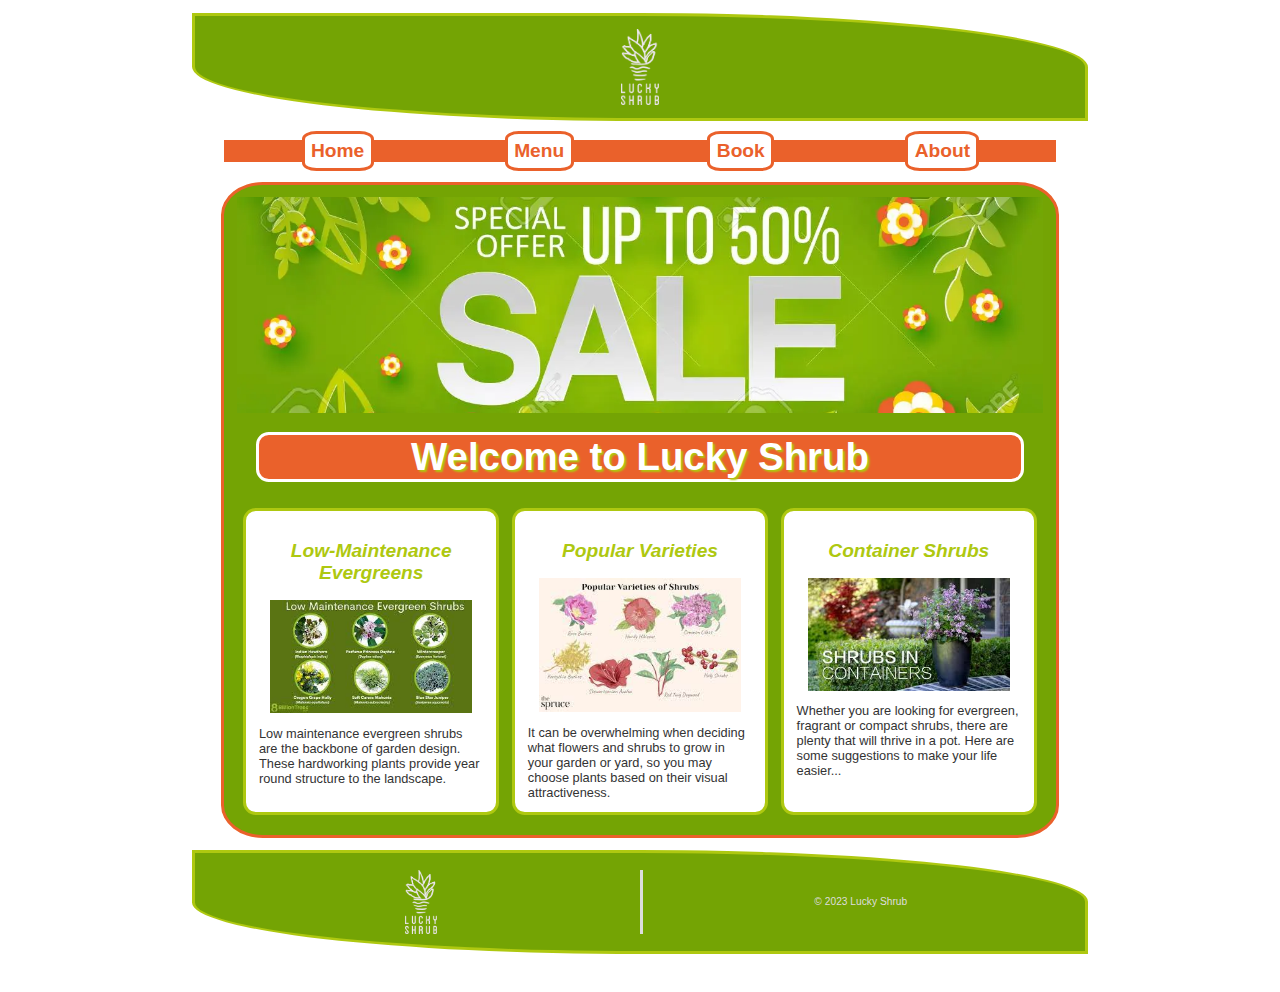
<file: pproj-ugly-static-html-css/index.html>
<!DOCTYPE html>
<html lang="en">

<head>
    <meta name="viewport" content="width=device-width,initial-scale=1">
    <link rel="stylesheet" href="style.css">
</head>

<body>

    <header>
        <img class="head_image" src="logo.png">
    </header>

    <nav>
        <div><a href="index.html">Home</a></div>
        <div><a href="menu.html">Menu</a></div>
        <div><a href="book.html">Book</a></div>
        <div><a href="about.html">About</a></div>
    </nav>

    <main>

        <section>
            <article>
                <img class="bannerimage" src="promotional.png">
                <h1>Welcome to Lucky Shrub</h1>
            </article>
        </section>

        <section>
            <article class="item">
                <h2>Low-Maintenance Evergreens</h2>
                <img src="img1.jpeg">
                <p>Low maintenance evergreen shrubs are the backbone of garden design. These hardworking plants provide year round structure to the landscape.</p>
            </article>
            <article class="item">
                <h2>Popular Varieties</h2>
                <img src="img2.jpeg">
                <p>It can be overwhelming when deciding what flowers and shrubs to grow in your garden or yard, so you may choose plants based on their visual attractiveness.</p>
            </article>
            <article class="item">
                <h2>Container Shrubs</h2>
                <img src="img3.jpeg">
                <p>Whether you are looking for evergreen, fragrant or compact shrubs, there are plenty that will thrive in a pot. Here are some suggestions to make your life easier...</p>
            </article>
        </section>

    </main>

    <footer>
        <div>
            <img src="logo_footer.png">
        </div>
        <div>
            <p>© 2023 Lucky Shrub</p>
        </div>
    </footer>

</body>

</html>
</file>
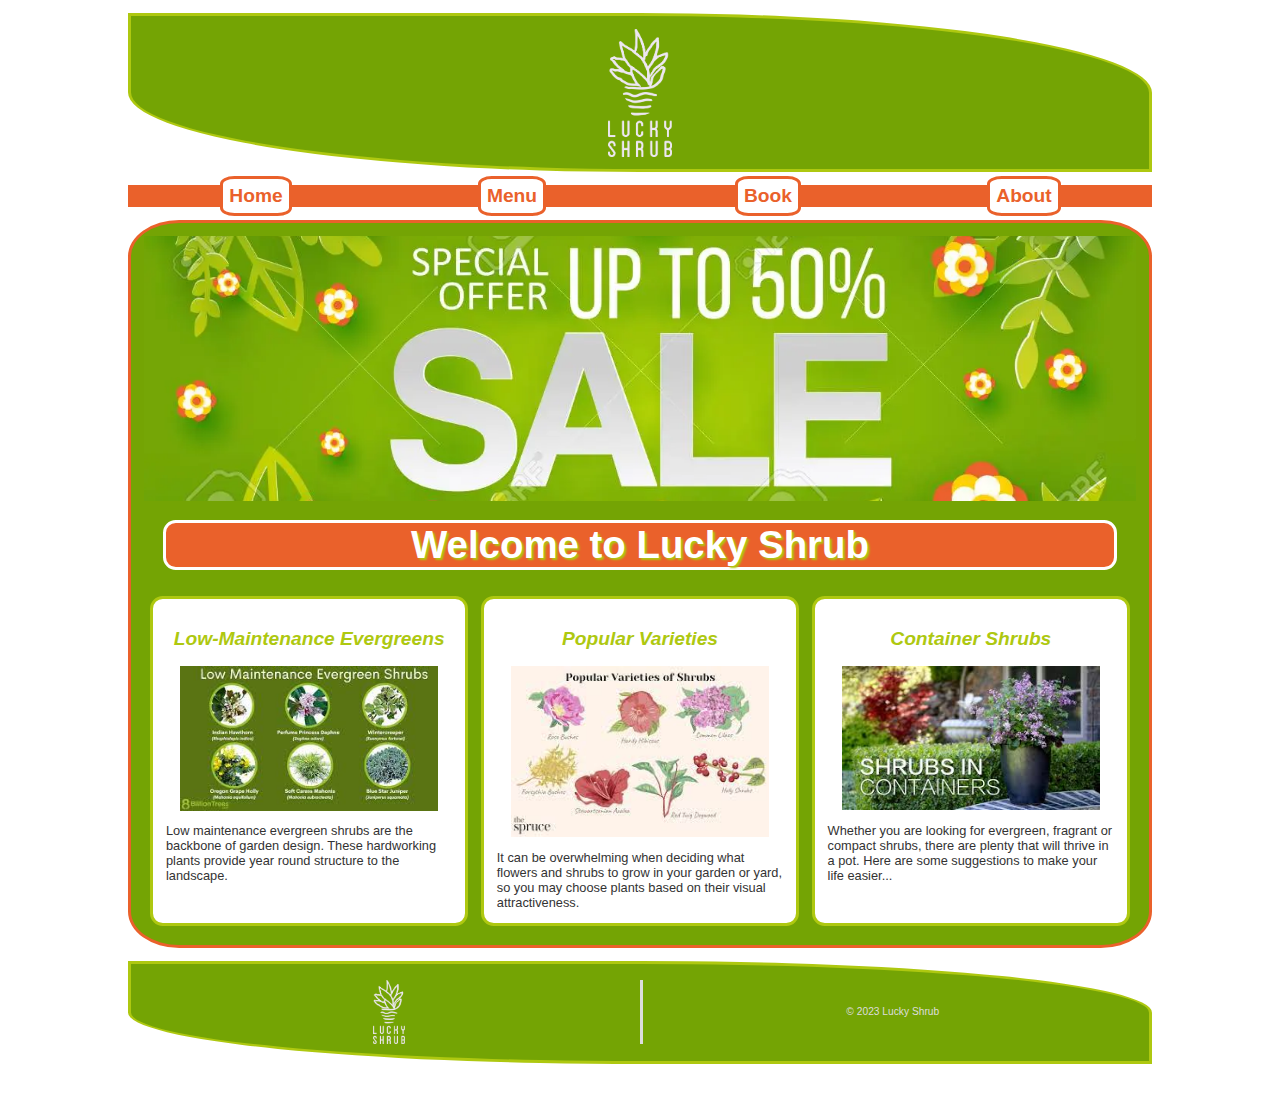
<file: ugly-port-proj-static-html-css/index.html>
<!DOCTYPE html>
<html lang="en">

<head>
    <link rel="stylesheet" href="style.css">
</head>

<body>

    <header>
        <img class="head_image" src="logo.png">
    </header>

    <nav>
        <div><a href="index.html">Home</a></div>
        <div><a href="menu.html">Menu</a></div>
        <div><a href="book.html">Book</a></div>
        <div><a href="about.html">About</a></div>
    </nav>

    <main>

        <section>
            <article>
                <img class="bannerimage" src="promotional.png">
                <h1>Welcome to Lucky Shrub</h1>
            </article>
        </section>

        <section>
            <article class="item">
                <h2>Low-Maintenance Evergreens</h2>
                <img src="img1.jpeg">
                <p>Low maintenance evergreen shrubs are the backbone of garden design. These hardworking plants provide year round structure to the landscape.</p>
            </article>
            <article class="item">
                <h2>Popular Varieties</h2>
                <img src="img2.jpeg">
                <p>It can be overwhelming when deciding what flowers and shrubs to grow in your garden or yard, so you may choose plants based on their visual attractiveness.</p>
            </article>
            <article class="item">
                <h2>Container Shrubs</h2>
                <img src="img3.jpeg">
                <p>Whether you are looking for evergreen, fragrant or compact shrubs, there are plenty that will thrive in a pot. Here are some suggestions to make your life easier...</p>
            </article>
        </section>

    </main>

    <footer>
        <div>
            <img src="logo_footer.png">
        </div>
        <div>
            <p>© 2023 Lucky Shrub</p>
        </div>
    </footer>

</body>

</html>
</file>
<file: pproj-ugly-static-html-css/style.css>
:root {
    --flex-dir: row;
}

html {
    font-size: 1vw;
}


@media only screen and (max-width: 1000px) {
    html {
        font-size: 1.7vw;
    }
}

@media only screen and (max-width: 750px) {
    html {
        font-size: 2vw;
    }
}

@media only screen and (max-width: 500px) {
    :root {
        --flex-dir: column;
    }
    html {
        font-size: 4vw;
    }
}

body {
    background-color: #ffffff;
    font-family: 'Franklin Gothic Medium', 'Arial Narrow', Arial, sans-serif;
    color: #ffffff;

    margin-top: 1rem;
    margin-bottom: 3rem;

    max-width: 70rem;

    margin-left: auto;
    margin-right: auto;
}

header {
    background-color: #74a404;
    border: #aec810;
    border-style: solid;
    padding: 1rem;
    border-radius: 50%;
    border-top-left-radius: 0%;
    border-bottom-right-radius: 0%;

    margin-left: auto;
    margin-right: auto;

    animation: wigglesmall 2s ease-in-out infinite alternate; 
}

main {
    background-color: #74a404;
    padding: 1rem;
    border: #ea612b;
    border-style: solid;
    border-radius: 5%;

    width:90%;
    margin-left:auto;
    margin-right:auto;
}

header img {
    display: block;
    margin-left: auto;
    margin-right: auto;
    height: 6rem;
}

.bannerimage {
    display: block;
    margin-left: auto;
    margin-right: auto;
    width: 100%;
    max-width:1200px
}

nav {
    padding-left: 1rem;
    padding-right: 1rem;
    margin-top:1.5em;
    margin-bottom:1.5em;
    width:90%;
    margin-left:auto;
    margin-right:auto;
    display: flex;
    background-color: #ea612b;
}

nav > div {
    flex: 1;
    text-align: center;
    align-self: center;
}

section {
    display: flex;
    flex-direction:var(--flex-dir);
}

article {
    flex: 1;
}

.item {
    background-color: #ffffff;
    color: #333333;
    margin:0.5rem;
    padding:1rem;
    padding-bottom:0rem;
    border-style:solid;
    border-color: #aec810;
    border-radius: 1rem;
}

.item > img {
    display: block;
    margin-left: auto;
    margin-right: auto;
    width: 90%;
}

footer {
    background-color: #74a404;
    display: flex;
    border: #aec810;
    border-style: solid;
    padding: 0.5rem;
    border-radius: 50%;
    margin-top:1rem;
    border-top-left-radius: 0%;
    border-bottom-right-radius: 0%;
}

footer > div {
    flex: 1;
}

footer img {
    display: block;
    margin-left: auto;
    margin-right: auto;
    height: 5rem;
}

footer p {
    font-size: 0.8rem;
    color: #dddddd;
    height:5rem;
    line-height: 5rem;
    border-left-style: solid;
    border-left-color: #dddddd;
}

footer > div {
    align-self: center;
    text-align: center;
}

h1 {
    font-size: 3rem;
    margin:0.5em;
    text-align: center;

    background-color: #ea612b;
    border:solid;
    border-radius: 1rem;

    text-shadow: 2px 2px 2px #aec810, 0.1rem 0.05rem #ea612b;

    animation: myanimation 0.5s linear infinite alternate; 
}

h2 {
    font-size: 1.5rem;
    color: #aec810;
    text-align: center;

    font-style:italic;
}

a[href] {
    background-color: #fff;
    color: #ea612b;
    font-size: 1.5rem;
    font-weight: bold;
    padding:0.5rem;
    text-decoration: none;
    border-style:solid;
    border-radius: 20%;

    transition: 0.1s;
}

a[href]:hover, a[href]:active {
    background-color: #d9f80c;
    color:#74a404;
    padding:1rem;

    animation: wiggle 0.3s ease-in-out infinite alternate;
}

@keyframes myanimation{
    from{color: #d9f80c;} 
    to{color: #ffffff;}
}

@keyframes wigglesmall {
    from{
        background-color:#74a404;
        color:#d9f80c;
        border-radius: 15%;
        border-top-left-radius: 10%;
        border-bottom-right-radius: 10%;
        /* width:90%; */
    } 
    to{
        background-color: #a5be02;
        color:#4b6905;
        border-radius: 15%;
        border-top-right-radius: 10%;
        border-bottom-left-radius: 10%;
        /* width:90%; */
    }
}

@keyframes wiggle {
    from{
        background-color:#74a404;
        color:#d9f80c;
        border-radius: 50%;
        border-top-left-radius: 10%;
        border-bottom-right-radius: 10%;
        width:50%;
    } 
    to{
        background-color: #a5be02;
        color:#4b6905;
        border-radius: 50%;
        border-top-right-radius: 10%;
        border-bottom-left-radius: 10%;
        width:90%;
    }
}
</file>
<file: ugly-port-proj-static-html-css/style.css>
html {
    font-size: 1vw;
}

@media screen and (max-width: 1000px) {
    html {
        font-size: 1.3vw;
    }
}

@media screen and (max-width: 750px) {
    html {
        font-size: 1.7vw;
    }
}

@media screen and (max-width: 500px) {
    html {
        font-size: 2.3vw;
    }
}

body {
    background-color: #ffffff;
    font-family: 'Franklin Gothic Medium', 'Arial Narrow', Arial, sans-serif;
    color: #ffffff;

    margin-top: 1rem;
    margin-bottom: 3rem;
    margin-left: 10%;
    margin-right: 10%;
}

header {
    background-color: #74a404;
    border: #aec810;
    border-style: solid;
    padding: 1rem;
    border-radius: 50%;
    border-top-left-radius: 0%;
    border-bottom-right-radius: 0%;

    margin: auto;

    animation: wigglesmall 2s ease-in-out infinite alternate; 
}

main {
    background-color: #74a404;
    padding: 1rem;
    border: #ea612b;
    border-style: solid;
    border-radius: 5%;

}

header img {
    display: block;
    margin-left: auto;
    margin-right: auto;
    height: 10em;
}

.bannerimage {
    display: block;
    margin-left: auto;
    margin-right: auto;
    width: 100%;
    max-width:1200px
}

nav {
    margin-top:1em;
    margin-bottom:1em;
    display: flex;
    background-color: #ea612b;
}

nav > div {
    flex: 1;
    text-align: center;
}

section {
    display: flex;
}

article {
    flex: 1;
}

.item {
    background-color: #ffffff;
    color: #333333;
    margin:0.5rem;
    padding:1rem;
    padding-bottom:0rem;
    border-style:solid;
    border-color: #aec810;
    border-radius: 1rem;
}

.item > img {
    display: block;
    margin-left: auto;
    margin-right: auto;
    width: 90%;
}

footer {
    background-color: #74a404;
    display: flex;
    border: #aec810;
    border-style: solid;
    padding: 0.5rem;
    border-radius: 50%;
    margin-top:1rem;
    border-top-left-radius: 0%;
    border-bottom-right-radius: 0%;
}

footer > div {
    flex: 1;
}

footer img {
    display: block;
    margin-left: auto;
    margin-right: auto;
    height: 5em;
}

footer p {
    font-size: 0.8rem;
    color: #dddddd;
    height:5rem;
    line-height: 5rem;
    border-left-style: solid;
    border-left-color: #dddddd;
}

footer > div {
    align-self: center;
    text-align: center;
}

h1 {
    font-size: 3rem;
    margin:0.5em;
    text-align: center;

    background-color: #ea612b;
    border:solid;
    border-radius: 1rem;

    text-shadow: 2px 2px 2px #aec810, 0.1rem 0.05rem #ea612b;

    animation: myanimation 0.5s linear infinite alternate; 
}

h2 {
    font-size: 1.5rem;
    color: #aec810;
    text-align: center;

    font-style:italic;
}

a[href] {
    background-color: #fff;
    color: #ea612b;
    font-size: 1.5rem;
    font-weight: bold;
    padding:0.5rem;
    text-decoration: none;
    border-style:solid;
    border-radius: 20%;

    transition: 0.1s;
}

a[href]:hover, a[href]:active {
    background-color: #d9f80c;
    color:#74a404;
    padding:1rem;
    font-size: 2rem;

    animation: wiggle 0.3s ease-in-out infinite alternate;
}



@keyframes myanimation{
    from{color: #d9f80c;} 
    to{color: #ffffff;}
}

@keyframes wigglesmall {
    from{
        background-color:#74a404;
        color:#d9f80c;
        border-radius: 15%;
        border-top-left-radius: 10%;
        border-bottom-right-radius: 10%;
        width:90%;
    } 
    to{
        background-color: #a5be02;
        color:#4b6905;
        border-radius: 15%;
        border-top-right-radius: 10%;
        border-bottom-left-radius: 10%;
        width:90%;
    }
}

@keyframes wiggle {
    from{
        background-color:#74a404;
        color:#d9f80c;
        border-radius: 50%;
        border-top-left-radius: 10%;
        border-bottom-right-radius: 10%;
        width:50%;
    } 
    to{
        background-color: #a5be02;
        color:#4b6905;
        border-radius: 50%;
        border-top-right-radius: 10%;
        border-bottom-left-radius: 10%;
        width:90%;
    }
}
</file>
